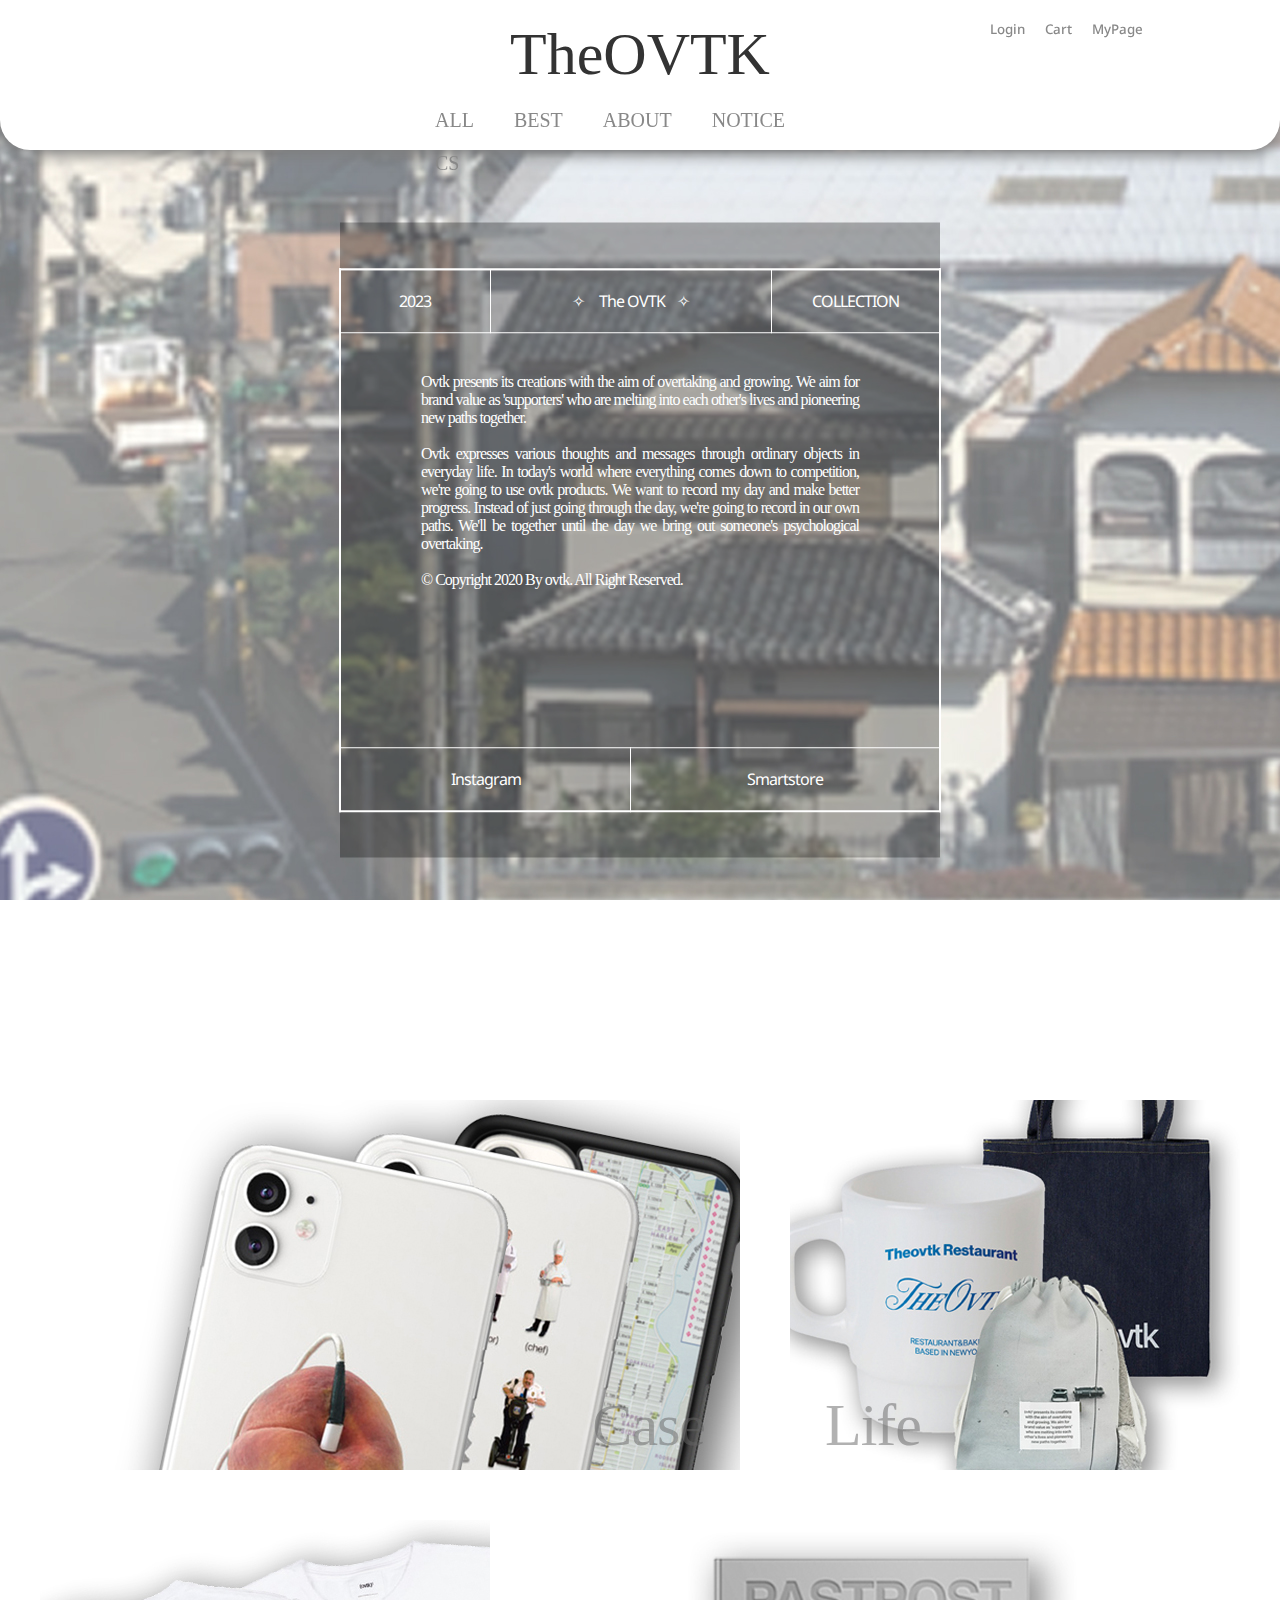
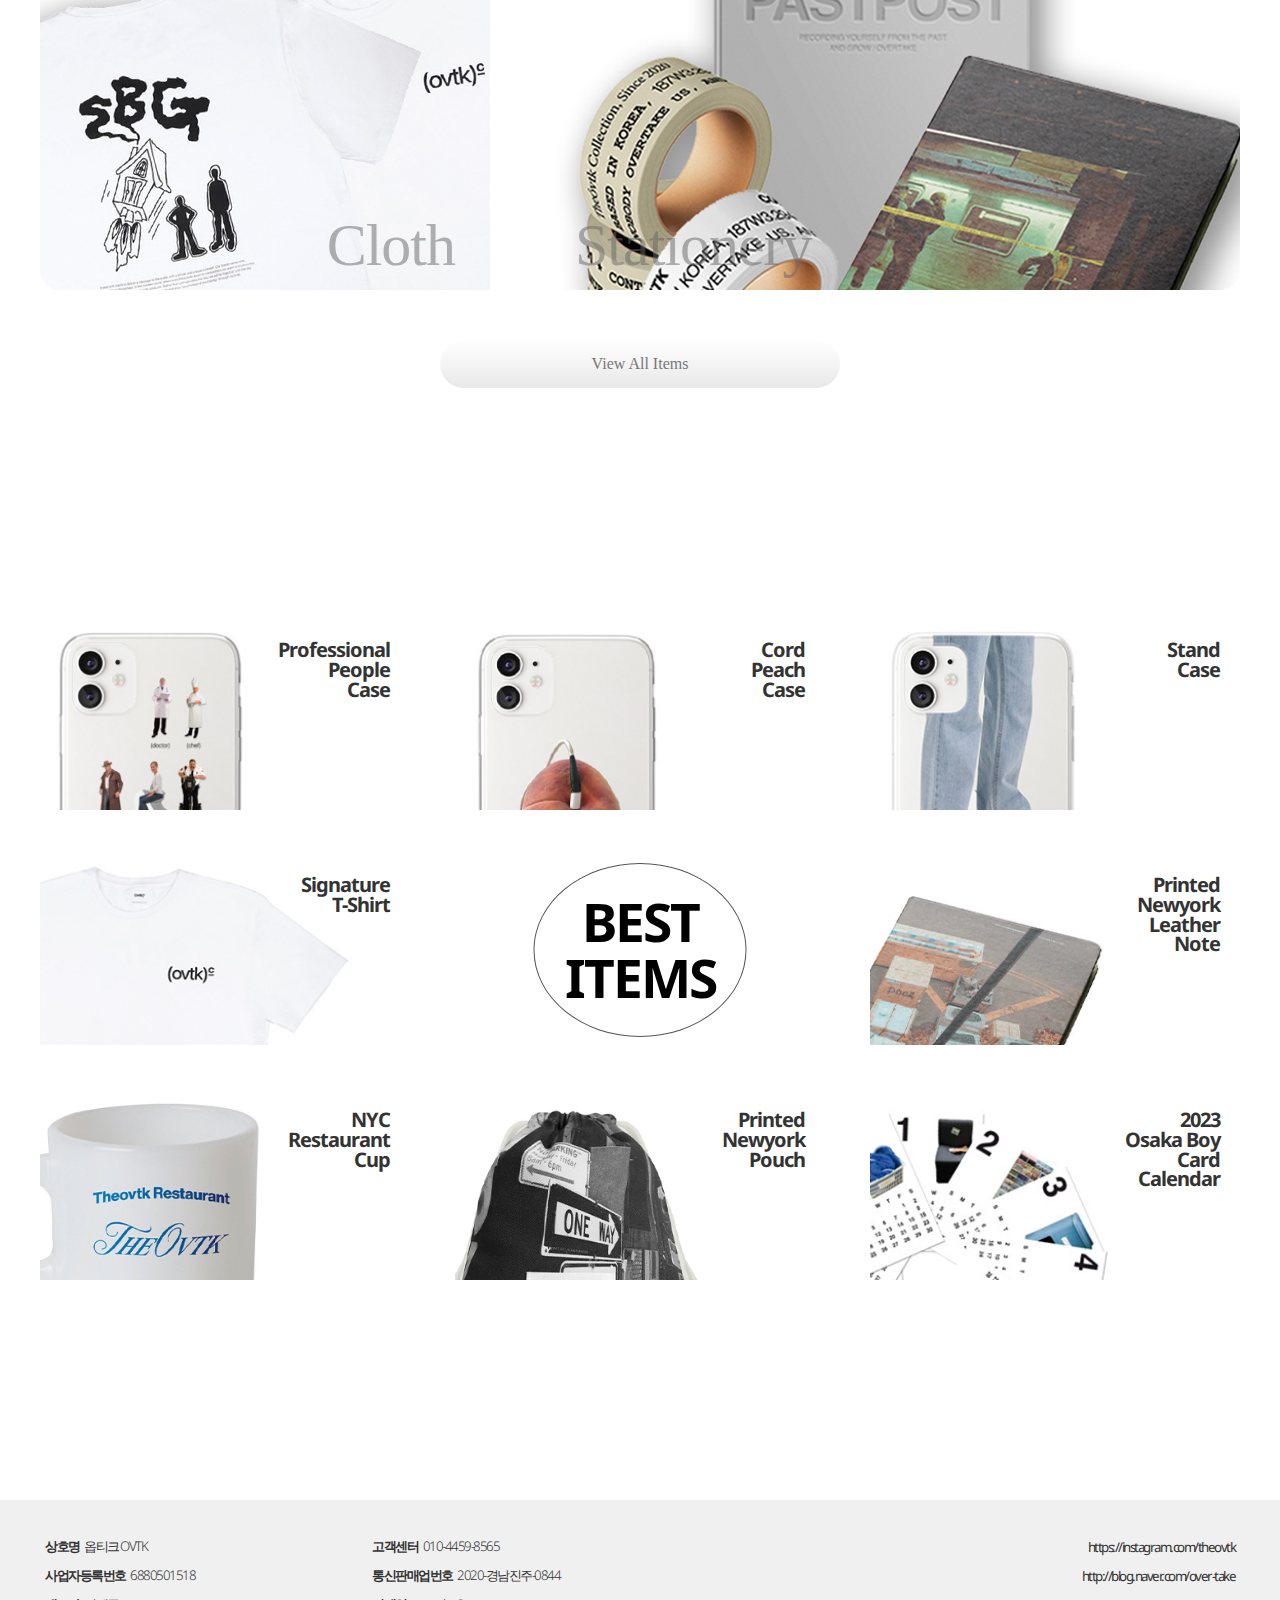
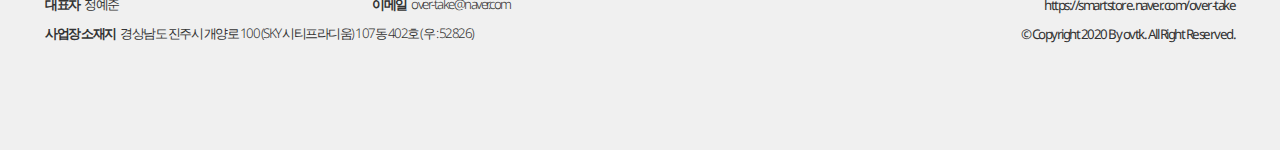
<file: index.html>
<!DOCTYPE html>
<html lang="en">

<head>
    <meta charset="UTF-8">
    <meta name="viewport" content="width=device-width, initial-scale=1.0">
    <title>theOVTK</title>

    <link rel="stylesheet" href="css/reset.css">
    <link rel="stylesheet" href="css/main.css">
    <link rel="stylesheet" href="css/font.css">
    <link rel="stylesheet" href="css/common.css">
</head>

<body>

    <header>
        <span id="logo"><a href="index.html">TheOVTK</a></span>
        <nav class="nav1">
            <ul>
                <li><a href="sub.html">ALL</a></li>
                <li><a href="index.html#bestitem">BEST</a></li>
                <li><a href="index.html">ABOUT</a></li>
                <li><a href="sub3.html">NOTICE</a></li>
                <li><a href="sub2.html">CS</a></li>
            </ul>

        </nav>

        <nav class="nav2">
            <ul>
                <li><a href="login.html">Login</a></li>
                <li><a href="login.html">Cart</a></li>
                <li><a href="login.html">MyPage</a></li>
            </ul>

        </nav>
    </header>

    <!-- dlimiter line -->

    <div id="slider"> <img src="img/jpg/1.jpg" alt="osaka">

        <table>
            <tr>
                <td class="t1 t2"> </td>
                <td class="t1 t2"> </td>
                <td class="t1 t2"> </td>
                <td class="t1 t2"> </td>
            </tr>
            <tr>
                <td class="t1">2023</td>
                <td class="t1" colspan="2">✧&nbsp;&nbsp;&nbsp;&nbsp;&nbsp;The OVTK&nbsp;&nbsp;&nbsp;&nbsp;✧
                </td>
                <td class="t1">COLLECTION</td>
            </tr>
            <tr>
                <td class="t3" colspan="4">
                    Ovtk presents its creations with the aim of overtaking and growing. We aim for brand value as
                    'supporters' who are melting into each other's lives and pioneering new paths together. <br><br>

                    Ovtk expresses various thoughts and messages through ordinary objects in everyday life. In today's
                    world where everything comes down to competition, we're going to use ovtk products. We want to
                    record my day and make better progress. Instead of just going through the day, we're going to record
                    in our own paths. We'll be together until the day we bring out someone's psychological overtaking.
                    <br><br>

                    © Copyright 2020 By ovtk. All Right Reserved.

                    <br><br><br><br><br><br><br>
                </td>
            </tr>
            <tr>
                <td class="t4" colspan="2"><a href="https://www.instagram.com/theovtk/">Instagram</a></td>
                <td class="t4" colspan="2"><a href="https://smartstore.naver.com/over-take/">Smartstore</a></td>
            </tr>
        </table>
        <div id="box"></div>

    </div>

    <!-- dlimiter line -->

    <div class="wrap">
        <div id="slider2">
            <div class="c1">
                <img src="img/CASE1-1.jpg" alt="case">
                <span class="font case">Case</span>
            </div>
            <div class="c2">
                <img src="img/LIFESTYLE1-1.jpg" alt="lifestyle">
                <span class="font life">Life</span>
            </div>
            <div class="c3">
                <img src="img/CLOTH1-1.jpg" alt="cloth">
                <span class="font cloth">Cloth</span>
            </div>
            <div class="c4">
                <img src="img/STATIONAL-1.jpg" alt="stational">
                <span class="font stationery">Stationery</span>
            </div>
        </div>

        <div class="viewall"><a href="#">View All Items</a></div>
    </div>

    <div id="bestitem">
    <div class="empty"></div>
    </div>

<!-- dlimiter line -->

    <div id="page3">

        <div class="best b1">
            <a href="sub2.html"><img src="img/best/peoplecase.jpg" alt="mapcase">
            <p class="name1">Professional<br>People<br>Case</p>
            <div class="price">
                <p>￦18,000</p>
            </div>
            <div class="pstroke"></div></a>
        </div>
        
        <div class="best b2">
            <a href="sub.html"><img src="img/best/peachcase.jpg" alt="peachcase">
            <p class="name1">Cord<br>Peach<br>Case</p>
            <div class="price">
                <p>￦18,000</p>
            </div>
            <div class="pstroke"></div></a>
        
        </div>

        <div class="best b3">
            <a href="sub3.html"><img src="img/best/standcase1.jpg" alt="standcase1">
            <p class="name1">Stand<br>Case</p>
            <div class="price">
                <p>￦18,000</p>
            </div>
            <div class="pstroke"></div></a>
        </div>

        <div class="best b4">
            <img src="img/best/signature-t.jpg" alt="signature-t">
            <p class="name1">Signature<br>T-Shirt</p>
            <div class="price">
                <p>￦29,000</p>
            </div>
            <div class="pstroke short"></div></div>

        
        <div class="best center">
            <p>BEST<br>ITEMS</p>
        </div>

        <div class="best b5">
            <img src="img/best/note.jpg" alt="note">
            <p class="name1">Printed<br>Newyork<br>Leather<br>Note</p>
            <div class="price">
                <p>￦21,000</p>
            </div>
            <div class="pstroke"></div></div>

        <div class="best b6">
            <img src="img/best/cup.jpg" alt="cup">
            <p class="name1">NYC<br>Restaurant<br>Cup</p>
            <div class="price">
                <p>￦13,500</p>
            </div>
            <div class="pstroke short"></div>
        </div>

        <div class="best b7">
            <img src="img/best/pouch.jpg" alt="pouch">
            <p class="name1">Printed<br>Newyork<br>Pouch</p>
            <div class="price">
                <p>￦18,000</p>
            </div>
            <div class="pstroke sshort"></div>
        </div>

        <div class="best b8">
            <img src="img/best/calendar.jpg" alt="calendar">
            <p class="name1">2023<br>Osaka Boy<br>Card<br>Calendar</p>
            <div class="price">
                <p>￦3,000</p>
            </div>
            <div class="pstroke"></div>
        </div>

    </div>

    <!-- dlimiter line -->


    <footer>
        <table class="table2">
            <tr>
                <td class="td1"><span>상호명</span>&nbsp;&nbsp;&nbsp;옵티크 OVTK</td>
                <td class="td2"><span>고객센터</span>&nbsp;&nbsp;&nbsp;010-4459-8565</td>
                <td class="td3"><a href="https://instagram.com/theovtk">
                    https://instagram.com/theovtk</a></td>
            </tr>
            <tr>
                <td class="td1"><span>사업자등록번호</span>&nbsp;&nbsp;&nbsp;6880501518</td>
                <td class="td2"><span>통신판매업번호</span>&nbsp;&nbsp;&nbsp;2020-경남진주-0844</td>
                <td class="td3"><a href="http://blog.naver.com/over-take">
                    http://blog.naver.com/over-take</a></td>
            </tr>
            <tr>
                <td class="td1"><span>대표자</span>&nbsp;&nbsp;&nbsp;정예준</td>
                <td class="td2"><span>이메일</span>&nbsp;&nbsp;&nbsp;over-take@naver.com</td>
                <td class="td3"><a href="https://smartstore.naver.com/over-take">
                    https://smartstore.naver.com/over-take</a></td>
            </tr>
            <tr>
                <td class="td2" colspan="2"><span>사업장 소재지</span>&nbsp;&nbsp;&nbsp;경상남도 진주시 개양로 100 (SKY 시티프라디움) 107동 402호 (우 : 52826)</td>
                <td class="td3">© Copyright 2020 By ovtk. All Right Reserved.</td>
            </tr>
        </table>
    </footer>

</body>

</html>
</file>
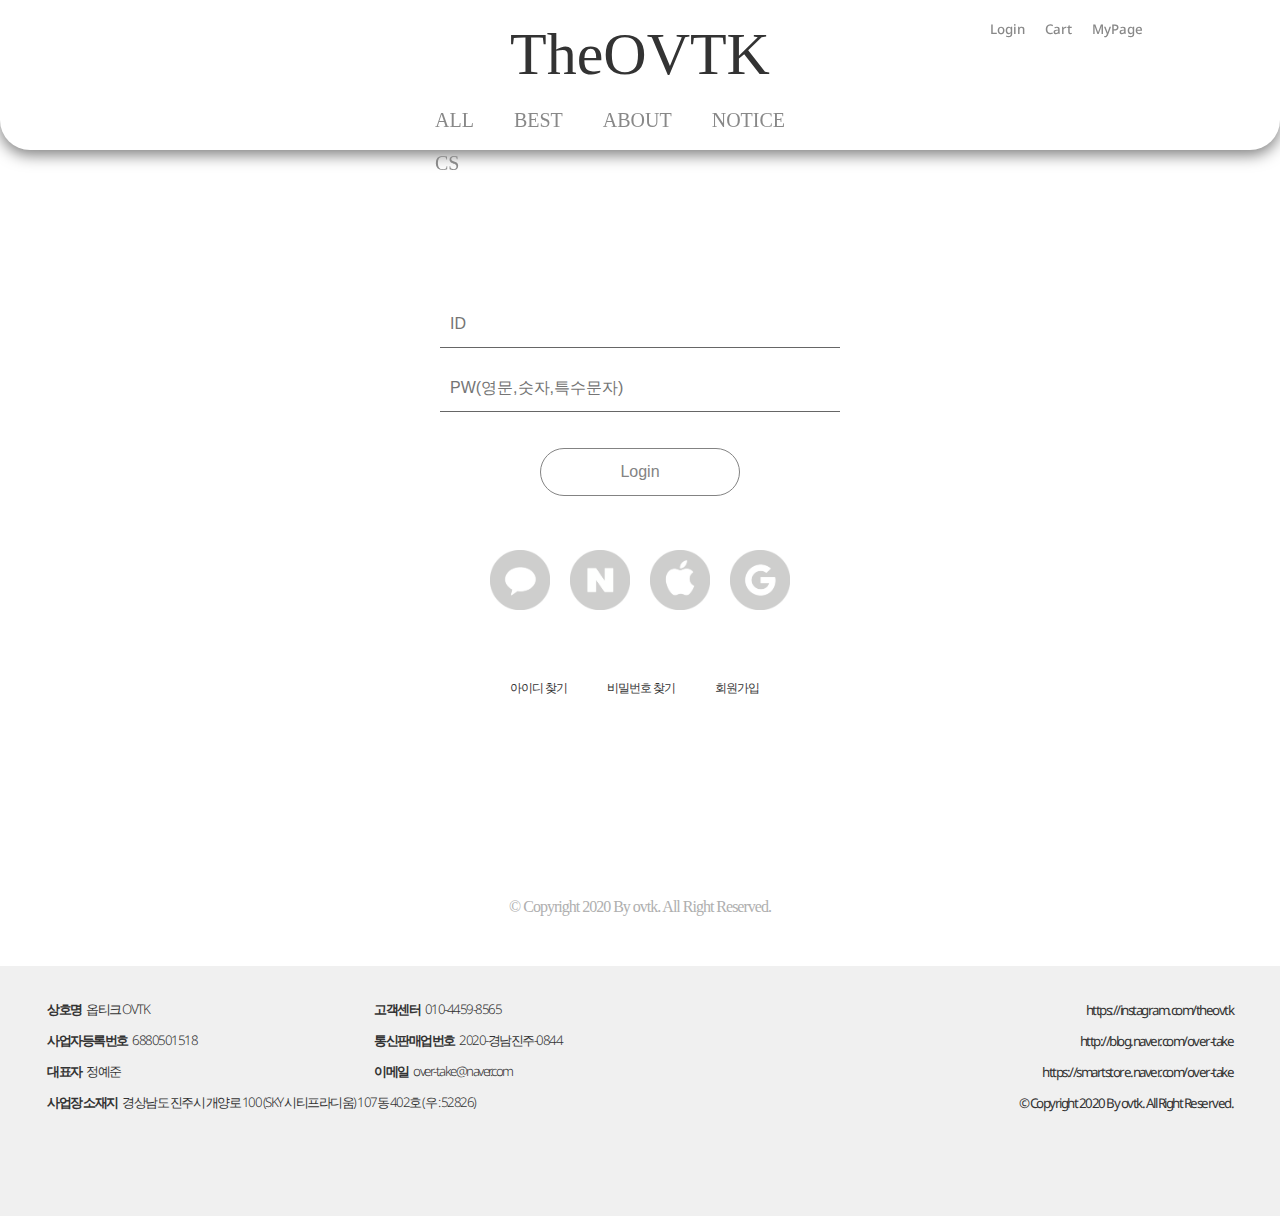
<file: login.html>
<!DOCTYPE html>
<html lang="en">
<head>
    <meta charset="UTF-8">
    <meta name="viewport" content="width=device-width, initial-scale=1.0">
    <title>theOVTK</title>
    
    <link rel="stylesheet" href="css/common.css">
    <link rel="stylesheet" href="css/reset.css">
    <link rel="stylesheet" href="css/font.css">
    <link rel="stylesheet" href="css/login.css">

</head>
<body>
    
    <header>
        <span id="logo"><a href="index.html">TheOVTK</a></span>
        <nav class="nav1">
            <ul>
                <li><a href="sub.html">ALL</a></li>
                <li><a href="index.html#bestitem">BEST</a></li>
                <li><a href="index.html">ABOUT</a></li>
                <li><a href="index.html">NOTICE</a></li>
                <li><a href="sub.html">CS</a></li>
            </ul>

        </nav>

        <nav class="nav2">
            <ul>
                <li><a href="login.html">Login</a></li>
                <li><a href="login.html">Cart</a></li>
                <li><a href="login.html">MyPage</a></li>
            </ul>

        </nav>
    </header>

<div id="slider5">

    <div class="login-wrapper">
        <form method="post" id="login-form">
            <input type="text" name="userName" placeholder="ID">
            <input type="password" name="userPassword" placeholder="PW(영문,숫자,특수문자)">
            <label for="remember-check">
            </label>
            <input type="button" value="Login">
        </form>
    </div>

    <div class="social">
        <a href="#"><img src="img/참고/kakao.png" alt="kakaotalk"></a>
        <a href="#"><img src="img/참고/naver.png" alt="naver"></a>
        <a href="#"><img src="img/참고/Apple.png" alt="apple"></a>
        <a href="#"><img src="img/참고/google.png" alt="kakaotalk"></a>
    </div>

    <div class="register">
    <ul>
        <li><a href="#">아이디 찾기</a></li>
        <li><a href="#">비밀번호 찾기</a></li>
        <li><a href="#">회원가입</a></li>
    </div>
    </ul>
<br>
    <p>© Copyright 2020 By ovtk. All Right Reserved.</p>
</div>


    <footer>
        <table class="table2">
            <tr>
                <td class="td1"><span>상호명</span>&nbsp;&nbsp;&nbsp;옵티크 OVTK</td>
                <td class="td2"><span>고객센터</span>&nbsp;&nbsp;&nbsp;010-4459-8565</td>
                <td class="td3"><a href="https://instagram.com/theovtk">
                    https://instagram.com/theovtk</a></td>
            </tr>
            <tr>
                <td class="td1"><span>사업자등록번호</span>&nbsp;&nbsp;&nbsp;6880501518</td>
                <td class="td2"><span>통신판매업번호</span>&nbsp;&nbsp;&nbsp;2020-경남진주-0844</td>
                <td class="td3"><a href="http://blog.naver.com/over-take">
                    http://blog.naver.com/over-take</a></td>
            </tr>
            <tr>
                <td class="td1"><span>대표자</span>&nbsp;&nbsp;&nbsp;정예준</td>
                <td class="td2"><span>이메일</span>&nbsp;&nbsp;&nbsp;over-take@naver.com</td>
                <td class="td3"><a href="https://smartstore.naver.com/over-take">
                    https://smartstore.naver.com/over-take</a></td>
            </tr>
            <tr>
                <td class="td2" colspan="2"><span>사업장 소재지</span>&nbsp;&nbsp;&nbsp;경상남도 진주시 개양로 100 (SKY 시티프라디움) 107동 402호 (우 : 52826)</td>
                <td class="td3">© Copyright 2020 By ovtk. All Right Reserved.</td>
            </tr>
        </table>
    </footer>
</body>
</html>
</file>
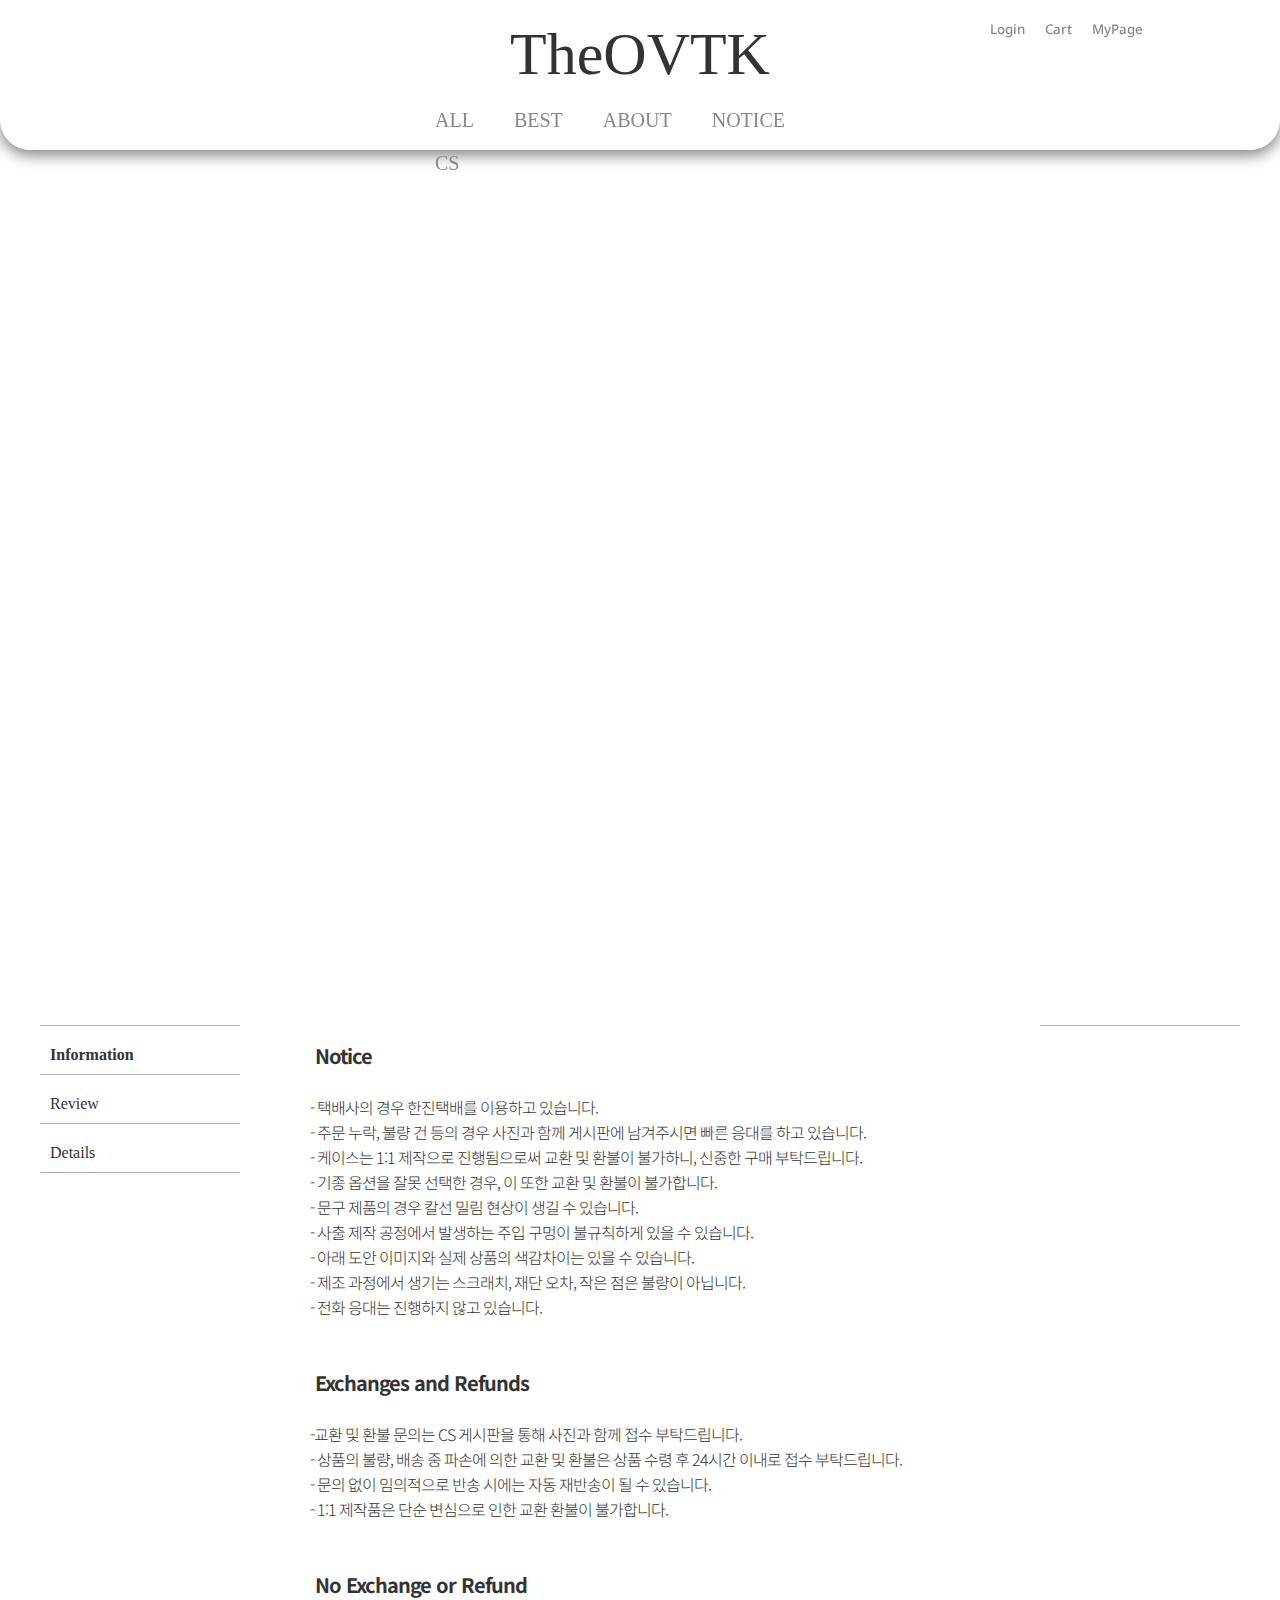
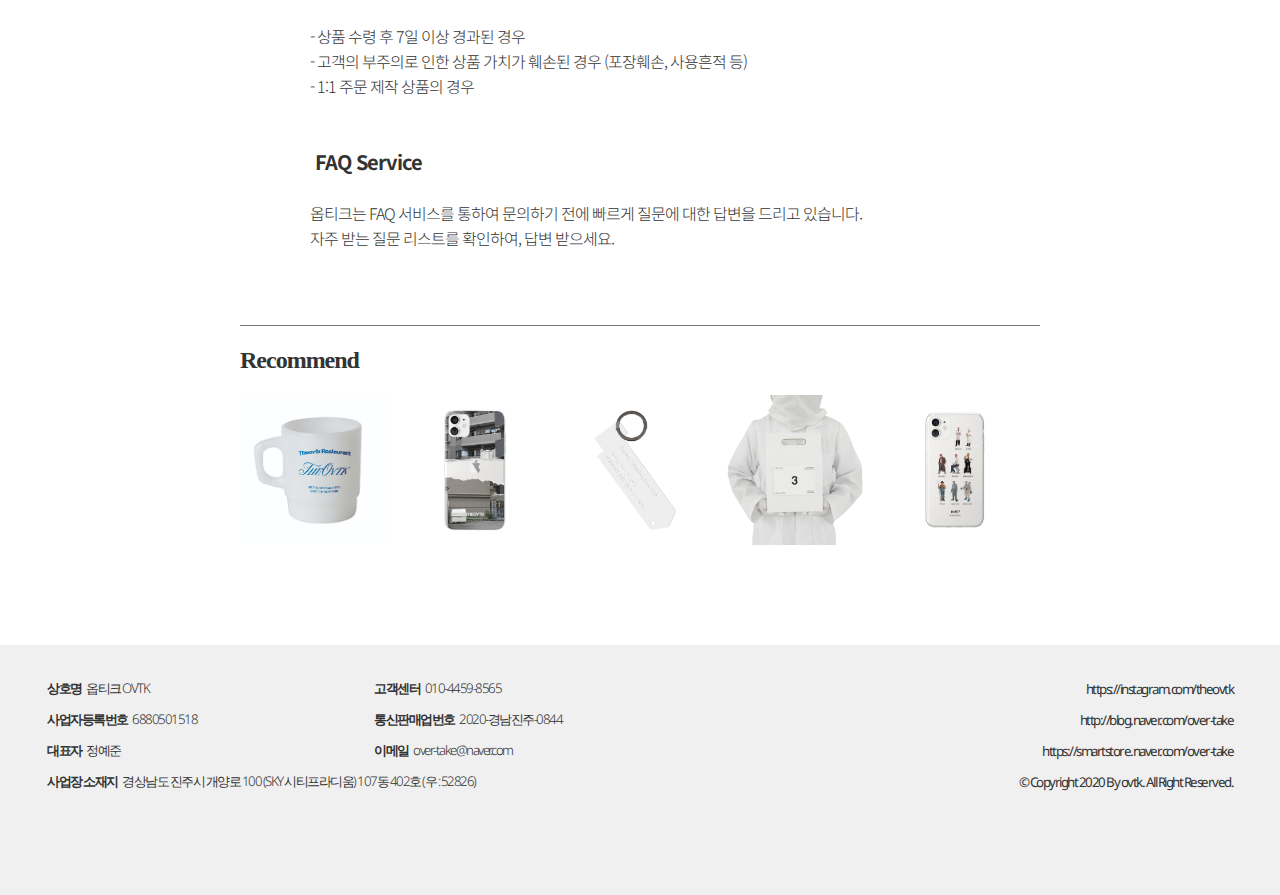
<file: sub.html>
<!DOCTYPE html>
<html lang="ko">
<head>
    <meta charset="UTF-8">
    <meta name="viewport" content="width=device-width, initial-scale=1.0">
    <title>theOVTK</title>
    
    <link rel="stylesheet" href="css/common.css">
    <link rel="stylesheet" href="css/reset.css">
    <link rel="stylesheet" href="css/font.css">
    <link rel="stylesheet" href="css/sub.css">

    <script src="https://ajax.aspnetcdn.com/ajax/jQuery/jquery-3.6.0.min.js"></script>

    <script>
        $(function() {
            $('.product1').css('transform','translateX(0px)').css('opacity','1');
            $('.category').css('transform','translateX(0px)').css('opacity','1');
            $('.name5').css('transform','translateX(0px)').css('opacity','1');
            $('.imgboxx1').css('transform','translateX(0px)').css('opacity','1');
            $('.imgboxx2').css('transform','translateX(0px)').css('opacity','1');
            $('.atc').css('transform','translateX(0px)').css('opacity','1');
            $('.jjim').css('transform','translateX(0px)').css('opacity','1');


            $('.atc').click(function() {
                $('.buy').fadeToggle();
            });

            $('.jjim').click(function() {
                $(this).toggleClass('jjim2');
            });

            $('.imgboxx1').click(function() {
            $('.product1 img').attr('src','img/jpg/case/peachcase1.jpg');
           
            });

            $('.imgboxx2').click(function() {
            $('.product1 img').attr('src','img/jpg/case/peachcase2.jpg');
            });

            $('.list li:nth-of-type(1)').click(function(){
                $('.details').fadeIn();
                $('.review').fadeOut();
                $('.information').fadeOut();
                $('.list li').css('font-weight','400');
                $(this).css('font-weight','700');
            });

            $('.list li:nth-of-type(2)').click(function(){
                $('.details').fadeOut('');
                $('.review').fadeIn();
                $('.information').fadeOut();
                $('.list li').css('font-weight','400');
                $(this).css('font-weight','700');
            });

            $('.list li:nth-of-type(3)').click(function(){
                $('.details').fadeOut('');
                $('.review').fadeOut('');
                $('.information').fadeIn();
                $('.list li').css('font-weight','400');
                $(this).css('font-weight','700');
            });

            });

    </script>

</head>
<body onload="init();">
    <header>
        <span id="logo"><a href="index.html">TheOVTK</a></span>
        <nav class="nav1">
            <ul>
                <li><a href="sub.html">ALL</a></li>
                <li><a href="index.html#bestitem">BEST</a></li>
                <li><a href="index.html">ABOUT</a></li>
                <li><a href="sub3.html">NOTICE</a></li>
                <li><a href="sub2.html">CS</a></li>
            </ul>

        </nav>

        <nav class="nav2">
            <ul>
                <li><a href="login.html">Login</a></li>
                <li><a href="login.html">Cart</a></li>
                <li><a href="login.html">MyPage</a></li>
            </ul>

        </nav>
    </header>
    <!-- dlimiter line -->

<div id="slider3">
    <div class="subpage">
        <div class="wrap5">
            <div class="category"><p>CASE</p></div>
            <div class="empty2"></div>
            <div class="imgboxx1"><img src="img/jpg/case/peachcase1.jpg" alt="peachcase1"></div>
            <div class="imgboxx2"><img src="img/jpg/case/peachcase2.jpg" alt="peachcase2"></div>
            <div class="product1"><img src="img/jpg/case/peachcase1.jpg" alt="peachcase1"></div>           
            <div class="name5"><p>●<span class="b">●</span> <br> <br>
                Cord Peach <br> <span class="a">￦ 18,000</span></p></div>
            <div class="buy">
                <span class="buy1">Total</span> <br>
                
                <br>
                <img src="img/jpg/case/peachcase1.jpg" alt="peachcase"> <span class="buy2">Cord Peach</span><br>
                <select>
                    <option value="iphone">7/8/SE2</option>
                    <option value="iphone">7+/8+</option>
                    <option value="iphone">X</option>
                    <option value="iphone">XR</option>
                    <option value="iphone">XS</option>
                    <option value="iphone">XS MAX</option>
                    <option value="iphone">11</option>
                    <option value="iphone">11 PRO</option>
                    <option value="iphone">11 PRO MAX</option>
                    <option value="iphone">12 MINI</option>
                    <option value="iphone">12/12 PRO</option>
                    <option value="iphone">12 PRO MAX</option>
                    <option value="iphone">13 MINI</option>
                    <option value="iphone">13</option>
                    <option value="iphone">13 PRO</option>
                    <option value="iphone">13 PRO MAX</option>
                    <option value="iphone">14</option>
                    <option value="iphone">14 PRO</option>
                    <option value="iphone">14 PLUS</option>
                    <option value="iphone">14 PRO MAX</option>
                </select>
                


                <script>
                    <!--
                    var sell_price;
                    var amount;
                    
                    function init () {
                        sell_price = document.form.sell_price.value;
                        amount = document.form.amount.value;
                        document.form.sum.value = sell_price;
                        change();
                    }
                    
                    function add () {
                        hm = document.form.amount;
                        hm.value ++ ;
                    
                        var sum_ = parseInt(hm.value) * sell_price;
                    document.getElementById("my_sum").innerHTML=sum_;
                    }
                    
                    function del () {
                        hm = document.form.amount;
                            if (hm.value > 1) {
                                hm.value -- ;
                                var sum_ = parseInt(hm.value) * sell_price;
                    document.getElementById("my_sum").innerHTML=sum_;
                            }
                    }
                    
                    function change () {
                        hm = document.form.amount;
                    
                            if (hm.value < 0) {
                                hm.value = 0;
                            }
                        var sum_ = parseInt(hm.value) * sell_price;
                    document.getElementById("my_sum").innerHTML=sum_;
                    } 
                    //-->
                </script>


                    
                    <form name="form" method="get">
                        <div class="right">
                    <input type="button" value=" - " onclick="del();">
                    <input type=hidden name="sell_price" value="18000">
                    <input type="text" name="amount" value="1" size="3" onchange="change();"> 
                    <input type="button" value=" + " onclick="add();">
                    <input type="hidden" name="sum"></div>
                    <br>
                    ___________________________
                    <button class="damgi">담기</button>
                    <div id="my_sum"></div>
                    </form>
                

            </div>
            <div class="jjim">♥</div>
            <!-- <div class="jjim2">♥</div> -->
            <div class="atc">ADD TO CART</div>
        </div>


        <div class="wrap6">
            <div class="stroke2"></div>
            <ul class="list">
                <li style="font-weight:700">Information</li>
                <li>Review</li>
                <li>Details</li>
            </ul>
            <div class="details">
                <p>
                <span>Notice</span> <br><br>
                - 택배사의 경우 한진택배를 이용하고 있습니다. <br>
                - 주문 누락, 불량 건 등의 경우 사진과 함께 게시판에 남겨주시면 빠른 응대를 하고 있습니다. <br>
                - 케이스는 1:1 제작으로 진행됨으로써 교환 및 환불이 불가하니, 신중한 구매 부탁드립니다. <br>
                - 기종 옵션을 잘못 선택한 경우, 이 또한 교환 및 환불이 불가합니다. <br>
                - 문구 제품의 경우 칼선 밀림 현상이 생길 수 있습니다.  <br>
                - 사출 제작 공정에서 발생하는 주입 구멍이 불규칙하게 있을 수 있습니다. <br>
                - 아래 도안 이미지와 실제 상품의 색감차이는 있을 수 있습니다.  <br>
                - 제조 과정에서 생기는 스크래치, 재단 오차, 작은 점은 불량이 아닙니다. <br>
                - 전화 응대는 진행하지 않고 있습니다.
                <br><br><br>
                <span>Exchanges and Refunds</span> <br><br>
                -교환 및 환불 문의는 CS 게시판을 통해 사진과 함께 접수 부탁드립니다.  <br>
                - 상품의 불량, 배송 중 파손에 의한 교환 및 환불은 상품 수령 후 24시간 이내로 접수 부탁드립니다.  <br>
                - 문의 없이 임의적으로 반송 시에는 자동 재반송이 될 수 있습니다. <br>
                - 1:1 제작품은 단순 변심으로 인한 교환 환불이 불가합니다.
                <br><br><br>
                <span>No Exchange or Refund</span> <br><br>
                - 상품 수령 후 7일 이상 경과된 경우 <br>
                - 고객의 부주의로 인한 상품 가치가 훼손된 경우 (포장훼손, 사용흔적 등) <br>
                - 1:1 주문 제작 상품의 경우
                <br><br><br>
                <span>FAQ Service</span> <br><br>
                옵티크는 FAQ 서비스를 통하여 문의하기 전에 빠르게 질문에 대한 답변을 드리고 있습니다. <br>
                자주 받는 질문 리스트를 확인하여, 답변 받으세요.
            </p>
            </div>

            <div class="review">
                <div class="score">
                    <div class="score2">평점 4.8<br>★★★★★</div>
                    <div>
                        <table>
                            <tr><td>5점</td>
                                <td>
                                    <div class="graph">
                                        <div class="graph1">
                                        </div></div>
                                </td>
                            </tr>
                            <tr><td>4점</td>
                                <td>
                                    <div class="graph">
                                        <div class="graph2">
                                        </div></div>
                                </td>
                            </tr>
                            <tr><td>3점</td>
                                <td>
                                    <div class="graph">
                                        <div class="graph3">
                                        </div></div>
                                </td>
                            </tr>
                            <tr><td>2점</td>
                                <td>
                                    <div class="graph">
                                        <div class="graph4">
                                        </div></div>
                                </td>
                            </tr>
                        </table>
                    </div>
                    <div>PHOTO<br>ALBUM</div>
                </div>
                
                <div class="groupp">
                <div class="comment">
                    <p>★★★★★<br>
                        kee1**** <br>
                        2022-12-13 23:01 <br>
                        예뻐서 주변사람들이 정보도 엄청 물어봐용</p>
                    <div class="img"><img src="img/jpg/review/1.jpg" alt="1"></div></div>
                <div class="comment">
                    <p>★★★★★<br>
                        rla0**** <br>
                        2022-06-12 00:43 <br>
                        배송은 느렸지만 너무 예뻐요ㅠㅠ 여름이랑 잘 어울려서 사진찍을맛 나요!</p><div class="img"><img src="img/jpg/review/2.jpeg" alt="1"></div></div>
                <div class="comment">
                    <p>★★★★★<br>
                        hn01**** <br>
                        2022-05-06 11:29 <br>
                        진짜 여기저기 자랑하고 다니는 나의 뽀짝 케이스,,,다들 사세요&hellip;아니 사지마세요&hellip;</p><div class="img"><img src="img/jpg/review/3.jpeg" alt="1"></div></div>
                <div class="comment">
                    <p>★★★★☆<br>
                        dmst**** <br>
                        2022-12-13 23:01 <br>
                        예쁘고 탄탄하고 다 좋은데 배송이 느린건 공지 확인 후 주문한거라 어느정도 이해 했는데 정확한 기간도 안나와있고 하염없이 기다리는거라 좀 힘들었습니다ㅜ</p><div class="img"><img src="img/jpg/review/4.jpeg" alt="1"></div></div>
                <div class="comment">
                    <p>★★★★★<br>
                        kkom**** <br>
                        2022-03-22 12:27 <br>
                        배송 대박느렸지만 예쁨</p><div class="img"><img src="img/jpg/review/5.jpeg" alt="1"></div></div>
                <div class="comment">
                    <p>★★★★★<br>
                        tsb0**** <br>
                        2022-03-15 16:57 <br>
                        조금 오래 기다리긴 했지만 케이스가 너무 이뻐서 잊었어요</p><div class="img"><img src="img/jpg/review/6.jpg" alt="1"></div></div>
                <p>SHOW MORE</p>
                </div>
            </div>

            <div class="information">
                <p><span>Case product</span><br><br>
                    - 배송 방법 : 택배 <br>
                    - 배송비 : ￦2,600 (￦40,000 이상 무료) <br>
                    - 도서산간 : 배송비 ￦3,000 추가 부과 <br><br>
                    - 색상 : 투명 <br>
                    - 소재 : 폴리카보네이트(PC) + 열가소성 폴리 우레탄(TPU) <br>
                    - 크기 : 기종에 따라 상이<br>
                    - 기종 : 규격 외 기종 문의 <br><br>
                    - 본 상품은 주문 제작 상품으로 최대 7일의 제작 기간이 소요됩니다. <br>
                    - 제작 이후 단순 변심으로 인한 교환 및 환불이 불가합니다. <br>
                    - 사출 제작 공정에서 발생하는 주입 구멍이 불규칙하게 있을 수 있습니다. <br>
                    - UV 인쇄 특성 상 미세한 인쇄선이 보일 수 있습니다. <br>
                    - 케이스 내부의 필름을 제거 후 사용해주세요. <br>
                    - 처음 받아보실 때 눈에 보이는 스크래치는 필름 제거 시에 사라집니다.<br></p>
                    <br>
                    <br>

                    <img src="img/jpg/case/peachcase1.jpg" alt="peachcase1">
                    <img src="img/jpg/case/peachcase2.jpg" alt="peachcase2">
            </div>
        </div>
        
        <div class="wrap7">
            <div class="stroke3"></div>
            <span>Recommend</span>
            <div>
                <div><img src="img/rec/cup1.jpg" alt="cup1"></div>
                <div><img src="img/rec/fukcase1.png" alt="fukcase1"></div>
                <div><img src="img/rec/keyring1.jpg" alt="keyring1"></div>
                <div><img src="img/rec/lifestylekit2.jpg" alt="lifestylekit2"></div>
                <div><img src="img/rec/peoplecase1.jpg" alt="peoplecase1"></div>
            </div>
        </div>

    </div>
</div>
    <!-- dlimiter line -->


    <footer>
        <table class="table2">
            <tr>
                <td class="td1"><span>상호명</span>&nbsp;&nbsp;&nbsp;옵티크 OVTK</td>
                <td class="td2"><span>고객센터</span>&nbsp;&nbsp;&nbsp;010-4459-8565</td>
                <td class="td3"><a href="https://instagram.com/theovtk">
                    https://instagram.com/theovtk</a></td>
            </tr>
            <tr>
                <td class="td1"><span>사업자등록번호</span>&nbsp;&nbsp;&nbsp;6880501518</td>
                <td class="td2"><span>통신판매업번호</span>&nbsp;&nbsp;&nbsp;2020-경남진주-0844</td>
                <td class="td3"><a href="http://blog.naver.com/over-take">
                    http://blog.naver.com/over-take</a></td>
            </tr>
            <tr>
                <td class="td1"><span>대표자</span>&nbsp;&nbsp;&nbsp;정예준</td>
                <td class="td2"><span>이메일</span>&nbsp;&nbsp;&nbsp;over-take@naver.com</td>
                <td class="td3"><a href="https://smartstore.naver.com/over-take">
                    https://smartstore.naver.com/over-take</a></td>
            </tr>
            <tr>
                <td class="td2" colspan="2"><span>사업장 소재지</span>&nbsp;&nbsp;&nbsp;경상남도 진주시 개양로 100 (SKY 시티프라디움) 107동 402호 (우 : 52826)</td>
                <td class="td3">© Copyright 2020 By ovtk. All Right Reserved.</td>
            </tr>
        </table>
    </footer>
</body>
</html>
</file>
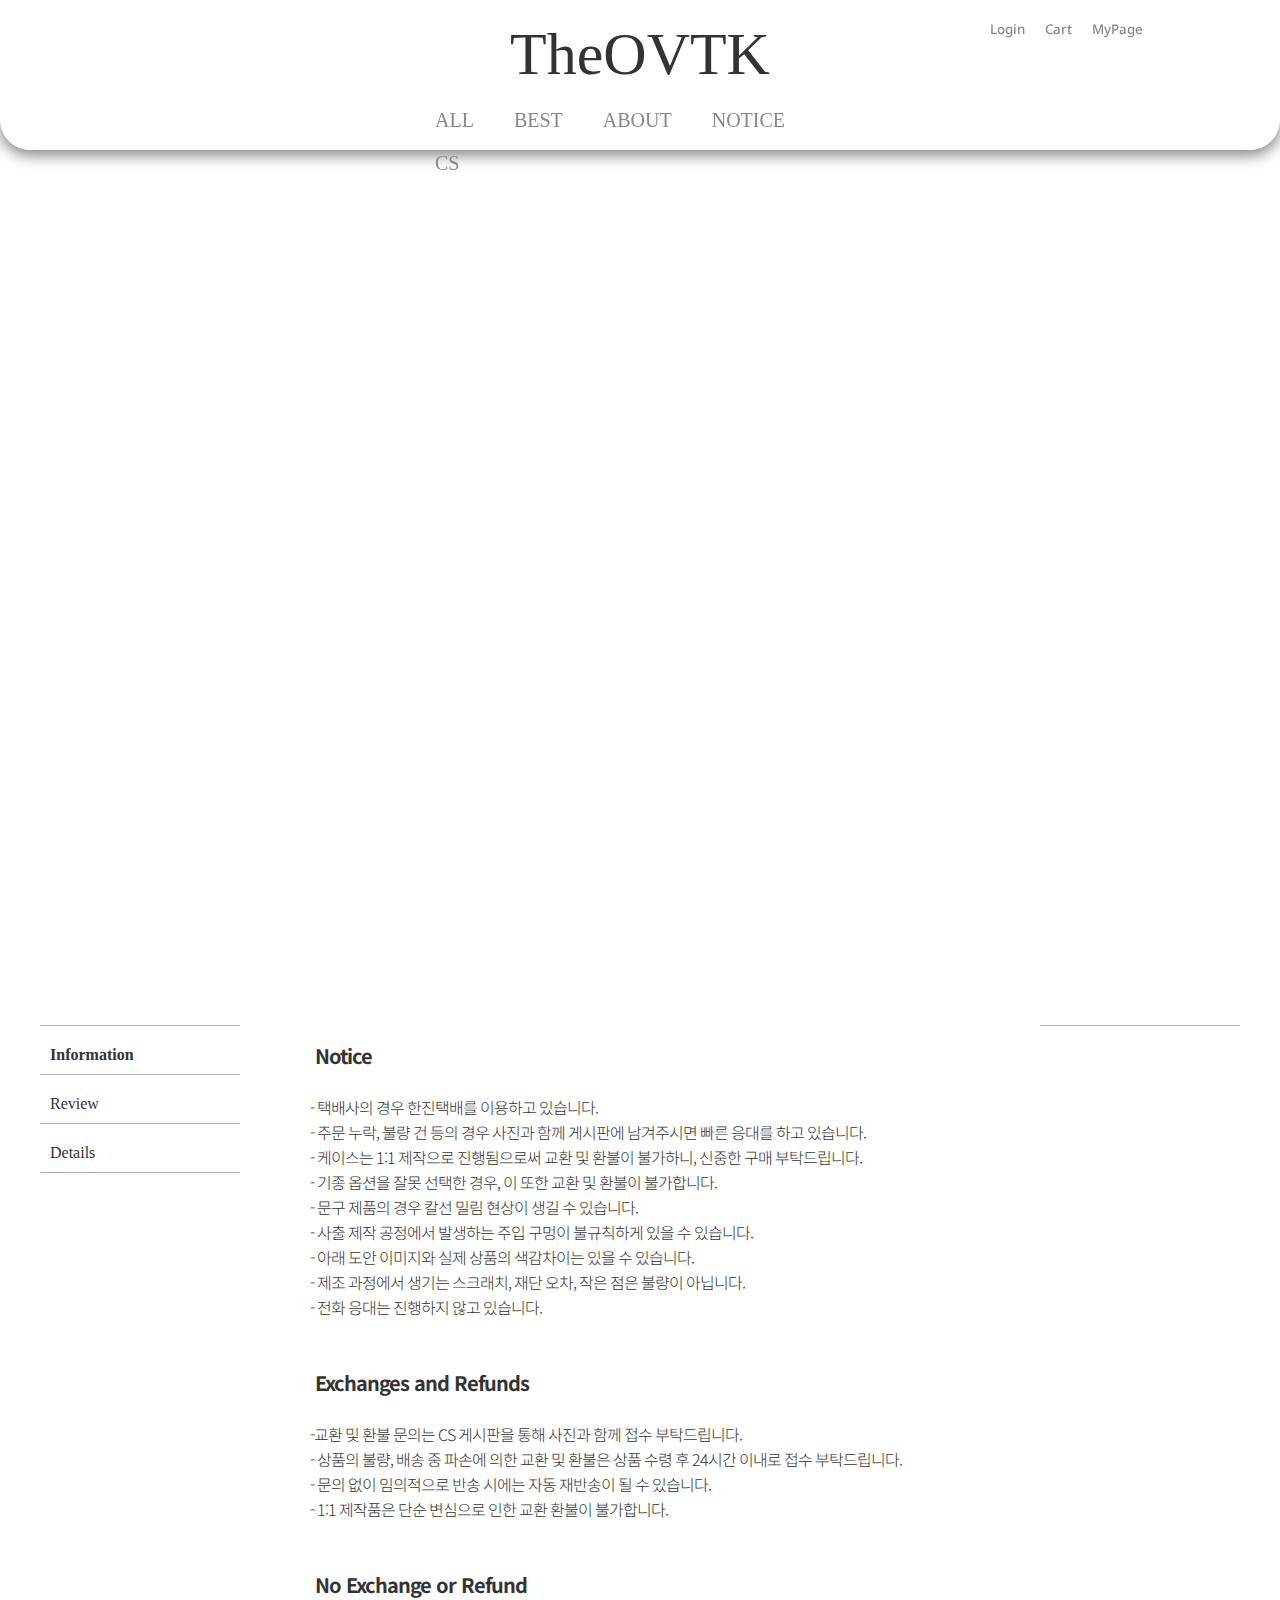
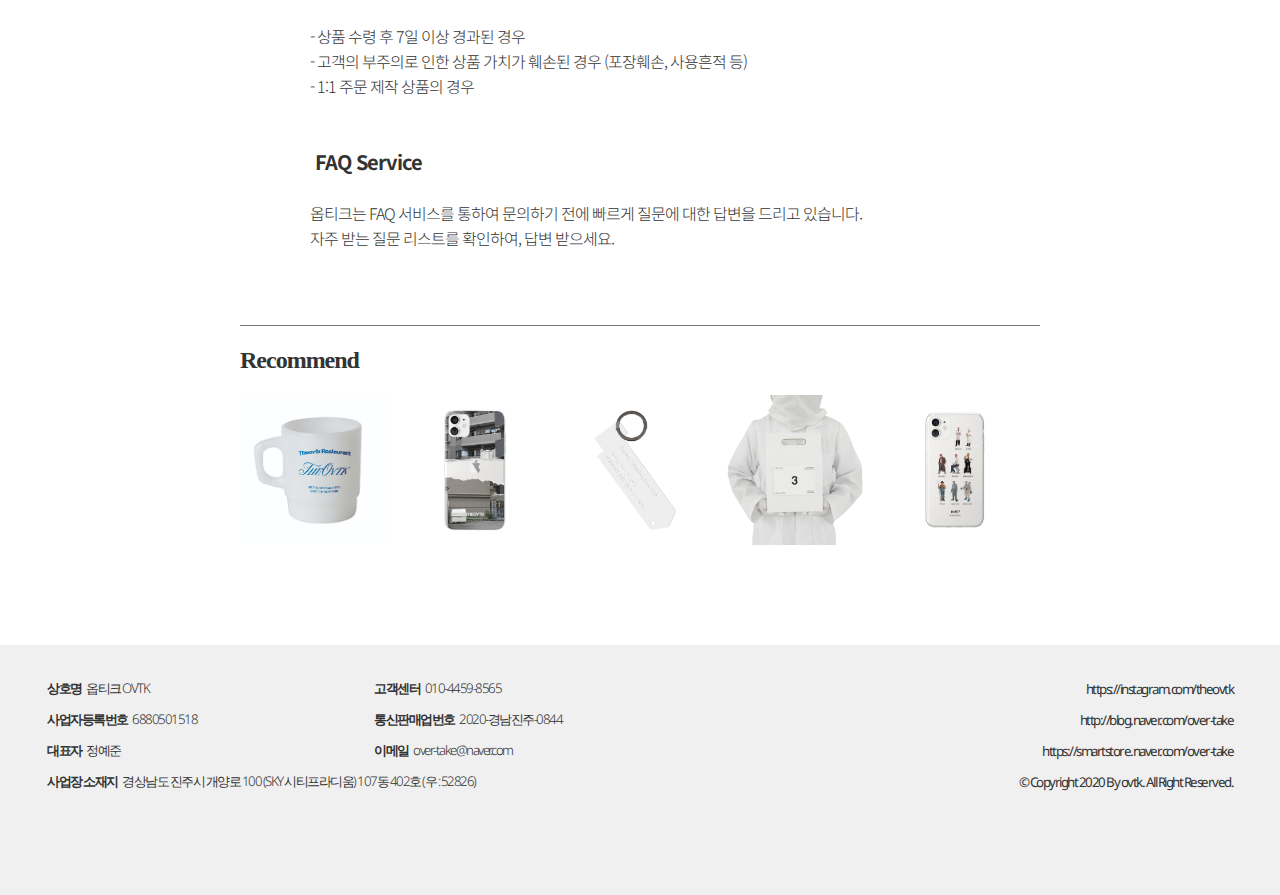
<file: sub3.html>
<!DOCTYPE html>
<html lang="ko">
<head>
    <meta charset="UTF-8">
    <meta name="viewport" content="width=device-width, initial-scale=1.0">
    <title>theOVTK</title>
    
    <link rel="stylesheet" href="css/common.css">
    <link rel="stylesheet" href="css/reset.css">
    <link rel="stylesheet" href="css/font.css">
    <link rel="stylesheet" href="css/sub.css">

    <script src="https://ajax.aspnetcdn.com/ajax/jQuery/jquery-3.6.0.min.js"></script>

    <script>
        $(function() {
            $('.product1').css('transform','translateX(0px)').css('opacity','1');
            $('.category').css('transform','translateX(0px)').css('opacity','1');
            $('.name5').css('transform','translateX(0px)').css('opacity','1');
            $('.imgboxx1').css('transform','translateX(0px)').css('opacity','1');
            $('.imgboxx2').css('transform','translateX(0px)').css('opacity','1');
            $('.atc').css('transform','translateX(0px)').css('opacity','1');
            $('.jjim').css('transform','translateX(0px)').css('opacity','1');


            $('.atc').click(function() {
                $('.buy').fadeToggle();
            });

            $('.jjim').click(function() {
                $(this).toggleClass('jjim2');
            });

            $('.imgboxx1').click(function() {
            $('.product1 img').attr('src','img/jpg/case/standcase1.jpg');
           
            });

            $('.imgboxx2').click(function() {
            $('.product1 img').attr('src','img/jpg/case/standcase2.jpg');
            });

            $('.list li:nth-of-type(1)').click(function(){
                $('.details').fadeIn();
                $('.review').fadeOut();
                $('.information').fadeOut();
                $('.list li').css('font-weight','400');
                $(this).css('font-weight','700');
            });

            $('.list li:nth-of-type(2)').click(function(){
                $('.details').fadeOut('');
                $('.review').fadeIn();
                $('.information').fadeOut();
                $('.list li').css('font-weight','400');
                $(this).css('font-weight','700');
            });

            $('.list li:nth-of-type(3)').click(function(){
                $('.details').fadeOut('');
                $('.review').fadeOut('');
                $('.information').fadeIn();
                $('.list li').css('font-weight','400');
                $(this).css('font-weight','700');
            });

            });

    </script>

</head>
<body onload="init();">
    <header>
        <span id="logo"><a href="index.html">TheOVTK</a></span>
        <nav class="nav1">
            <ul>
                <li><a href="sub.html">ALL</a></li>
                <li><a href="index.html#bestitem">BEST</a></li>
                <li><a href="index.html">ABOUT</a></li>
                <li><a href="sub3.html">NOTICE</a></li>
                <li><a href="sub2.html">CS</a></li>
            </ul>

        </nav>

        <nav class="nav2">
            <ul>
                <li><a href="login.html">Login</a></li>
                <li><a href="login.html">Cart</a></li>
                <li><a href="login.html">MyPage</a></li>
            </ul>

        </nav>
    </header>
    <!-- dlimiter line -->

<div id="slider3">
    <div class="subpage">
        <div class="wrap5">
            <div class="category"><p>CASE</p></div>
            <div class="empty2"></div>
            <div class="imgboxx1"><img src="img/jpg/case/standcase1.jpg" alt=""></div>
            <div class="imgboxx2"><img src="img/jpg/case/standcase2.jpg" alt=""></div>
            <div class="product1"><img src="img/jpg/case/standcase1.jpg" alt=""></div>           
            <div class="name5"><p>●<span style="color:#9ac2e7b2">●</span> <br> <br>
                Stand <br> <span class="a">￦ 18,000</span></p></div>
            <div class="buy">
                <span class="buy1">Total</span> <br>
                
                <br>
                <img src="img/jpg/case/standcase1.jpg" alt=""> <span class="buy2" >Stand </span><br>
                <select>
                    <option value="iphone">7/8/SE2</option>
                    <option value="iphone">7+/8+</option>
                    <option value="iphone">X</option>
                    <option value="iphone">XR</option>
                    <option value="iphone">XS</option>
                    <option value="iphone">XS MAX</option>
                    <option value="iphone">11</option>
                    <option value="iphone">11 PRO</option>
                    <option value="iphone">11 PRO MAX</option>
                    <option value="iphone">12 MINI</option>
                    <option value="iphone">12/12 PRO</option>
                    <option value="iphone">12 PRO MAX</option>
                    <option value="iphone">13 MINI</option>
                    <option value="iphone">13</option>
                    <option value="iphone">13 PRO</option>
                    <option value="iphone">13 PRO MAX</option>
                    <option value="iphone">14</option>
                    <option value="iphone">14 PRO</option>
                    <option value="iphone">14 PLUS</option>
                    <option value="iphone">14 PRO MAX</option>
                </select>
                


                <script>
                    <!--
                    var sell_price;
                    var amount;
                    
                    function init () {
                        sell_price = document.form.sell_price.value;
                        amount = document.form.amount.value;
                        document.form.sum.value = sell_price;
                        change();
                    }
                    
                    function add () {
                        hm = document.form.amount;
                        hm.value ++ ;
                    
                        var sum_ = parseInt(hm.value) * sell_price;
                    document.getElementById("my_sum").innerHTML=sum_;
                    }
                    
                    function del () {
                        hm = document.form.amount;
                            if (hm.value > 1) {
                                hm.value -- ;
                                var sum_ = parseInt(hm.value) * sell_price;
                    document.getElementById("my_sum").innerHTML=sum_;
                            }
                    }
                    
                    function change () {
                        hm = document.form.amount;
                    
                            if (hm.value < 0) {
                                hm.value = 0;
                            }
                        var sum_ = parseInt(hm.value) * sell_price;
                    document.getElementById("my_sum").innerHTML=sum_;
                    } 
                    //-->
                </script>


                    
                    <form name="form" method="get">
                        <div class="right">
                    <input type="button" value=" - " onclick="del();">
                    <input type=hidden name="sell_price" value="18000">
                    <input type="text" name="amount" value="1" size="3" onchange="change();"> 
                    <input type="button" value=" + " onclick="add();">
                    <input type="hidden" name="sum"></div>
                    <br>
                    ___________________________
                    <button class="damgi">담기</button>
                    <div id="my_sum"></div>
                    </form>
                

            </div>
            <div class="jjim">♥</div>
            <!-- <div class="jjim2">♥</div> -->
            <div class="atc">ADD TO CART</div>
        </div>


        <div class="wrap6">
            <div class="stroke2"></div>
            <ul class="list">
                <li style="font-weight:700">Information</li>
                <li>Review</li>
                <li>Details</li>
            </ul>
            <div class="details">
                <p>
                <span>Notice</span> <br><br>
                - 택배사의 경우 한진택배를 이용하고 있습니다. <br>
                - 주문 누락, 불량 건 등의 경우 사진과 함께 게시판에 남겨주시면 빠른 응대를 하고 있습니다. <br>
                - 케이스는 1:1 제작으로 진행됨으로써 교환 및 환불이 불가하니, 신중한 구매 부탁드립니다. <br>
                - 기종 옵션을 잘못 선택한 경우, 이 또한 교환 및 환불이 불가합니다. <br>
                - 문구 제품의 경우 칼선 밀림 현상이 생길 수 있습니다.  <br>
                - 사출 제작 공정에서 발생하는 주입 구멍이 불규칙하게 있을 수 있습니다. <br>
                - 아래 도안 이미지와 실제 상품의 색감차이는 있을 수 있습니다.  <br>
                - 제조 과정에서 생기는 스크래치, 재단 오차, 작은 점은 불량이 아닙니다. <br>
                - 전화 응대는 진행하지 않고 있습니다.
                <br><br><br>
                <span>Exchanges and Refunds</span> <br><br>
                -교환 및 환불 문의는 CS 게시판을 통해 사진과 함께 접수 부탁드립니다.  <br>
                - 상품의 불량, 배송 중 파손에 의한 교환 및 환불은 상품 수령 후 24시간 이내로 접수 부탁드립니다.  <br>
                - 문의 없이 임의적으로 반송 시에는 자동 재반송이 될 수 있습니다. <br>
                - 1:1 제작품은 단순 변심으로 인한 교환 환불이 불가합니다.
                <br><br><br>
                <span>No Exchange or Refund</span> <br><br>
                - 상품 수령 후 7일 이상 경과된 경우 <br>
                - 고객의 부주의로 인한 상품 가치가 훼손된 경우 (포장훼손, 사용흔적 등) <br>
                - 1:1 주문 제작 상품의 경우
                <br><br><br>
                <span>FAQ Service</span> <br><br>
                옵티크는 FAQ 서비스를 통하여 문의하기 전에 빠르게 질문에 대한 답변을 드리고 있습니다. <br>
                자주 받는 질문 리스트를 확인하여, 답변 받으세요.
            </p>
            </div>

            <div class="review">
                <div class="score">
                    <div class="score2">평점 4.7<br>★★★★★</div>
                    <div>
                        <table>
                            <tr><td>5점</td>
                                <td>
                                    <div class="graph">
                                        <div class="graph1">
                                        </div></div>
                                </td>
                            </tr>
                            <tr><td>4점</td>
                                <td>
                                    <div class="graph">
                                        <div class="graph2">
                                        </div></div>
                                </td>
                            </tr>
                            <tr><td>3점</td>
                                <td>
                                    <div class="graph">
                                        <div class="graph3">
                                        </div></div>
                                </td>
                            </tr>
                            <tr><td>2점</td>
                                <td>
                                    <div class="graph">
                                        <div class="graph4">
                                        </div></div>
                                </td>
                            </tr>
                        </table>
                    </div>
                    <div>PHOTO<br>ALBUM</div>
                </div>
                
                <div class="groupp">
                <div class="comment">
                    <p>★★★★★<br>
                        hems**** <br>
                        2021.07.03 <br>
                        깔끔하고 화이트라 산뜻해서 마음에 듭니다. 잘 구매한 것 같아요!</p>
                    <div class="img"><img src="img/jpg/review/13.PNG" alt="1"></div></div>
                <div class="comment">
                    <p>★★★★★<br>
                        dk12**** <br>
                        2022.04.18 <br>
                        이거 진짜 유니크하구 너무 예뽀요 때 타면 또 살래잉 ㅜ</p><div class="img"><img src="img/jpg/review/14.PNG" alt="1"></div></div>
                <div class="comment">
                    <p>★★★★★<br>
                        kima**** <br>
                        2023.05.14 <br>
                        실물이 훨씬 이뻐요~! 오래 쓰면 조금 변색 있어요 :></p><div class="img"><img src="img/jpg/review/15.PNG" alt="1"></div></div>
                <div class="comment">
                    <p>★★★★★<br>
                        mayo**** <br>
                        2022.06.30 <br>
                        뒤는 하드, 옆은 젤리 느낌이라 좋아요 ㅎㅎ 실물이 오나전 이쁨... 케이스도 가볍고 강추 ㅠㅠ!</p><div class="img"><img src="img/jpg/review/16.PNG" alt="1"></div></div>
                <div class="comment">
                    <p>★★★★★<br>
                        qimb**** <br>
                        2021.01.29 <br>
                        배송 빠르고 케이스도 가볍고 촉감도 좋네요! 실물이 백배는 더 예뻐요! </p><div class="img"><img src="img/jpg/review/17.PNG" alt="1"></div></div>
                <div class="comment">
                    <p>★★★★★<br>
                        gywf**** <br>
                        2023.04.12 <br>
                        진짜 마음에 들어요 패키징도 예쁘게 와서 너무 좋아요</p><div class="img"><img src="img/jpg/review/18.PNG" alt="1"></div></div>
                <p>SHOW MORE</p>
                </div>
            </div>

            <div class="information">
                <p><span>Case product</span><br><br>
                    - 배송 방법 : 택배 <br>
                    - 배송비 : ￦2,600 (￦40,000 이상 무료) <br>
                    - 도서산간 : 배송비 ￦3,000 추가 부과 <br><br>
                    - 색상 : 투명 <br>
                    - 소재 : 폴리카보네이트(PC) + 열가소성 폴리 우레탄(TPU) <br>
                    - 크기 : 기종에 따라 상이<br>
                    - 기종 : 규격 외 기종 문의 <br><br>
                    - 본 상품은 주문 제작 상품으로 최대 7일의 제작 기간이 소요됩니다. <br>
                    - 제작 이후 단순 변심으로 인한 교환 및 환불이 불가합니다. <br>
                    - 사출 제작 공정에서 발생하는 주입 구멍이 불규칙하게 있을 수 있습니다. <br>
                    - UV 인쇄 특성 상 미세한 인쇄선이 보일 수 있습니다. <br>
                    - 케이스 내부의 필름을 제거 후 사용해주세요. <br>
                    - 처음 받아보실 때 눈에 보이는 스크래치는 필름 제거 시에 사라집니다.<br></p>
                    <br>
                    <br>

                    <img src="img/jpg/case/standcase1.jpg" alt="">
                    <img src="img/jpg/case/standcase2.jpg" alt="">
            </div>
        </div>
        
        <div class="wrap7">
            <div class="stroke3"></div>
            <span>Recommend</span>
            <div>
                <div><img src="img/rec/cup1.jpg" alt="cup1"></div>
                <div><img src="img/rec/fukcase1.png" alt="fukcase1"></div>
                <div><img src="img/rec/keyring1.jpg" alt="keyring1"></div>
                <div><img src="img/rec/lifestylekit2.jpg" alt="lifestylekit2"></div>
                <div><img src="img/rec/peoplecase1.jpg" alt="peoplecase1"></div>
            </div>
        </div>

    </div>
</div>
    <!-- dlimiter line -->


    <footer>
        <table class="table2">
            <tr>
                <td class="td1"><span>상호명</span>&nbsp;&nbsp;&nbsp;옵티크 OVTK</td>
                <td class="td2"><span>고객센터</span>&nbsp;&nbsp;&nbsp;010-4459-8565</td>
                <td class="td3"><a href="https://instagram.com/theovtk">
                    https://instagram.com/theovtk</a></td>
            </tr>
            <tr>
                <td class="td1"><span>사업자등록번호</span>&nbsp;&nbsp;&nbsp;6880501518</td>
                <td class="td2"><span>통신판매업번호</span>&nbsp;&nbsp;&nbsp;2020-경남진주-0844</td>
                <td class="td3"><a href="http://blog.naver.com/over-take">
                    http://blog.naver.com/over-take</a></td>
            </tr>
            <tr>
                <td class="td1"><span>대표자</span>&nbsp;&nbsp;&nbsp;정예준</td>
                <td class="td2"><span>이메일</span>&nbsp;&nbsp;&nbsp;over-take@naver.com</td>
                <td class="td3"><a href="https://smartstore.naver.com/over-take">
                    https://smartstore.naver.com/over-take</a></td>
            </tr>
            <tr>
                <td class="td2" colspan="2"><span>사업장 소재지</span>&nbsp;&nbsp;&nbsp;경상남도 진주시 개양로 100 (SKY 시티프라디움) 107동 402호 (우 : 52826)</td>
                <td class="td3">© Copyright 2020 By ovtk. All Right Reserved.</td>
            </tr>
        </table>
    </footer>
</body>
</html>
</file>
<file: css/main.css>
@charset "utf-8";
@import url('https://fonts.googleapis.com/css2?family=Noto+Sans:wght@500&display=swap');


/* dlimiter line */

#slider {width:100%; height:900px; overflow:hidden; text-align: center; position:relative; top:0;}
    #slider img {width:1920px; height:900px; }

table {margin:0 auto; font-family:"noto sans";letter-spacing: -1px;
         position:absolute; top:60%; left:50%; transform: translate(-50%, -50%); color:white; border-collapse:collapse; border:2px solid white; z-index: 99;}
    #slider td {border:1px solid white;}
    .t1 {padding:20px 40px; width:150px;}
    .t2 {display:none;}
    .t3 {width: 600px; text-align: justify; padding:40px 80px 50px 80px; 
            font-family:"noto sans light"; }
    .t4 {padding: 20px 0;}
        .t4 a {color:white; transition:0.5s;}
        .t4 a:hover {text-shadow:0 5px 5px #000;}

div#box {background-color: black; opacity:0.3; width:600px; height:635px;
            position:absolute; top:60%; left:50%; transform:translate(-50%, -50%); z-index: 98;}




/* dlimiter line */

.wrap {
    width:1200px; height:1100px; margin:0 auto;
    padding-top:200px;
}

div.empty {width:200px; height:200px; margin:0 auto;}


#slider2 {width:1200px; height: 790px; text-align: center; margin:0 auto; position:relative; z-index: 80;}

    .c1 {width:700px; height:370px;
        position:absolute; top:0; left:0; z-index: 81; transition:0.5s;
        border-top-left-radius:20px; border-bottom-left-radius:20px; overflow: hidden;
        }
        .c1:hover {box-shadow: 0 0 30px #c9c9c9; transform: scale(1.05);}

    .c2 {width:450px; height:370px;
        position:absolute; top:0; right:0; z-index: 81; transition:0.5s;
        border-top-right-radius:20px; border-bottom-right-radius:20px; overflow: hidden;
        }
        .c2:hover {box-shadow: 0 0 30px #c9c9c9; transform: scale(1.05);}


    .c3 {width:450px; height:370px; 
        position:absolute; bottom:0; left:0; z-index: 81; transition:0.5s;
        border-top-left-radius:20px; border-bottom-left-radius:20px; overflow: hidden;
        }
        .c3:hover {box-shadow: 0 0 30px #c9c9c9; transform: scale(1.05);}

    .c4 {width:700px; height:370px;
        position:absolute; bottom:0; right:0; z-index: 81; transition:0.5s;
        border-top-right-radius:20px; border-bottom-right-radius:20px; overflow: hidden;
        }
        .c4:hover {box-shadow: 0 0 30px #c9c9c9; transform: scale(1.05);}

    span.font {font-family:"noto sans extrabold"; font-size:45pt; color:#666;
                letter-spacing: -1px; opacity:0.5; transition:0.5s;}
        span.font:hover {opacity:1; cursor:pointer;
                        color:white; opacity:0.8;
                        text-shadow: -2px 0 5px #777, 0 2px 5px #777, 2px 0 5px #777, 0 -2px 5px #777;}
                        
    span.case {position:absolute; bottom:10px; right:35px;}
    span.life {position:absolute; bottom: 10px; left:35px;}
    span.cloth {position:absolute; bottom:10px; right:35px;}
    span.stationery {position:absolute; bottom:10px; left:35px;}



    .viewall { 
        width:400px; padding:15px;
        background-image:linear-gradient(white, #e8e8e8);
        border-radius: 50px; text-align: center; border-radius:50px; margin:0 auto;
        margin-top:50px; font-family:"noto sans extrabold"; transition:0.5s;
        }

        .viewall:hover {box-shadow:4px 4px 10px #d3d3d3; color:#444;}

    .viewall a {color:#777; transition:0.5s;}
    .viewall a:hover {color: #333;}

    /* dlimiter line */

#page3 {width:1200px; height:900px;
        margin:0 auto; position:relative;
        margin-bottom:0px;}

.best { position:absolute; top:0; left:0; overflow:hidden;
    width:370px; height:190px;}

    .best img{height:200%; transition:0.5s;}
    .best img:hover {margin:0 0 0 50px; height:100%; cursor:pointer;}

    .b1 {top:20px; left:0px;}
    .b2 {top:20px; left:415px;}
    .b3 {top:20px; left:830px;}

    .b4 {top:255px; left:0px;}
        .b4 img {position:absolute; top:0; left:-146px;}
        .b4 img:hover {margin:0 0 0 140px; height:100%;}

    .center {top:255px; left:415px;}
        .center p {position: absolute; top:50%; left:50%; transform:translate(-50%, -50%);
            text-align: center; line-height: 105%; font-family:'noto sans'; font-weight:700; font-size:40pt; border:1px solid #555; border-radius: 50%; padding:30px;
            letter-spacing: -2px;}

    .b5 {top:255px; left:830px;}
        .b5 img {position:absolute; top:0; left:-120px;}
        .b5 img:hover {margin:0 0 0 140px; height:100%;}

    .b6 {top:490px; left:0px;}
        .b6 img {height:160%; position:absolute; top:0; left:-70px;}
        .b6 img:hover {margin:0 0 0 80px; height:100%;}

    .b7 {top:490px; left:415px;}
        .b7 img {height:160%; position:absolute; top:0; left:-50px;}
        .b7 img:hover {margin:0 0 0 70px; height:100%;}

    .b8 {top:490px; left:830px;}
        .b8 img {height:200%; position:absolute; top:0; left:-130px;}
        .b8 img:hover {margin:0 0 0 140px; height:100%;}

    p.name1 {position:absolute; color:#333; transition: ease-out 0.6s;
            font-family:"noto sans"; font-weight:bold; font-size:15pt;
            letter-spacing:-1px; line-height:99.8%;
            top:20px; right:20px; text-align: right;}

    .price {width:100px; font-family:'noto sans'; font-weight:400;
            text-align: right; font-size:14pt; color:#333;
            position:absolute; bottom:0; right:25px;
            transform:translateY(50px); transition: ease 0.5s;
            transition-delay: 0.4s;}

    .pstroke {width:180px; height:2px; background-color: #444;
            text-align: right;
            position:absolute; bottom:0; right:25px;
            transform:translateX(205px); transition: ease-in-out 0.4s;
            transition-delay: 0.2s;}
    
    .short {width:150px;}
    .sshort {width: 130px;}

    .best img:hover ~ .name1 {transform:scale(1.3); transform-origin:top right; top:10px;}
    .best img:hover ~ .price {transform:translateY(-8px)}
    .best img:hover ~ .pstroke {transform:translateX(25px)}

    /* dlimiter line */
</file>
<file: css/font.css>
@import url('https://fonts.googleapis.com/css2?family=Noto+Sans:wght@100;200;300;400;500;600;700;800;900&display=swap');


@import url('https://fonts.googleapis.com/css2?family=Noto+Sans+KR:wght@100;300;500;700&display=swap');
</file>
<file: css/common.css>
@charset "utf-8";

header {position:fixed; width:100%; height:150px; background-color: white;
    text-align: center; padding: 20px 0 0 0 ; z-index: 100; box-shadow:0 5px 15px #7e7e7e; top:0; left:0;
    border-bottom-left-radius: 30px; border-bottom-right-radius: 30px;}
    #logo {display: block; font-family:"Bell MT"; font-size:45pt;}

nav.nav1 {width: 450px; font-family:"Sylfaen"; text-align: center; 
    font-size:15pt; margin:0 auto; padding:10px 0 0 0; }
    .nav1 ul li{float:left; margin:10px 20px;}
    .nav1 ul li a {color:#888; transition:0.3s;}
    .nav1 ul li a:hover {color:black; }

nav.nav2 {width:300px; font-family:'noto sans'; font-weight: 500;
font-size:10pt; position:absolute; top:10px; right:0;}

    .nav2 ul li {float:left; margin:10px 10px;}
    .nav2 ul li a {color:#888; transition:0.3s;}
    .nav2 ul li a:hover {color:black; }


    /* <!-- dlimiter line --> */

    footer {
        width:100%; height:250px; background-color: #f0f0f0;
       position:relative;
    }
    
    
    .table2 {margin:0 auto; font-family:"noto sans"; font-weight:300; letter-spacing: -1.5px; font-size:10pt; margin-top:15px;
        position:absolute; top:30%; left:50%; transform: translate(-50%, -50%); color:#333;
        border:none; z-index: 99; width:1200px;}
    
    .table2 td {padding:5px;}
    
    .td1 {width:300px;}
    .td2 {width:300px;}
    .td3 {width:500px; text-align: right; font-weight:400;}
    
    .td1 span, .td2 span, .td3 span {font-family:'noto sans'; font-weight:700;}
</file>
<file: css/login.css>
@charset "utf-8";
* {margin: 0; padding: 0; box-sizing: border-box;}


#slider5 {width:800px; background-color: gold 0;
margin:0 auto; margin-top:300px;text-align: center;}

.login-wrapper{
    width: 400px;
    height: 250px;
    padding: 0px;
    box-sizing: border-box;
    margin:0 auto;
    text-align: center;
}

#login-form > input{
    width: 100%;
    height: 48px;
    padding: 0 10px;
    box-sizing: border-box;
    margin-bottom: 16px;
    font-size:12pt;
    border:none;
    border-bottom:1px solid #666;
}

#login-form > input[type="button"]{
border:1px solid #838383;
border-radius: 50px;
width:200px;
margin-top:20px;
background-color: white;
transition:0.3s;
color:#838383;
}

#login-form > input[type="button"]:hover {box-shadow: 4px 4px 8px #dadada;border-color:white; cursor:pointer;}


.social {width:300px; height:60px; display:flex; background-color: gold 0; margin:0 auto; justify-content: space-between;}
.social img {height:100%;}


.register {margin-top:70px;}
.register ul {width:300px; margin:0 auto; color:#666}
.register ul li {float:left; font-size:9pt; margin:0 20px; letter-spacing: -1px;}

#slider5 p {margin:200px 0 50px 0; letter-spacing: -1px; color:#afafaf; font-size:12pt;}
</file>
<file: css/sub.css>
@charset "utf-8";

*{margin:0; padding:0; box-sizing: border-box;}

#slider3 

.subpage {width:100%; color:#333;}

.wrap5 {width:1200px; height:1025px;  margin:0 auto; position:relative;}

.category {width:200px; height:70px; float:left; margin: 250px 50px 0 0px;
                opacity:0;
                transform:translateX(-30px);
                transition:all 0.8s;
                transition-delay:0.5s;
                }

.empty2 {height:350px;}

.imgboxx1, .imgboxx2 {overflow:hidden;}
.imgboxx1 img, .imgboxx2 img {width:100%; height:100%;}

.imgboxx1 {width:100px; height:100px;
    margin:20px 0; cursor:pointer;
    opacity:0;
    transform:translateX(-30px);
    transition:all 0.8s;
    transition-delay:0.6s;
}

.imgboxx2 {width:100px; height:100px; 
    background-color: green; margin:20px 0; cursor:pointer;
    opacity:0;
    transform:translateX(-30px);
    transition:all 0.8s;
    transition-delay:0.8s;
}

.name5 {width:300px; height:150px;  float:left; margin:80px 0; font-family:'noto sans'; font-weight:700;
    opacity:0;
    transform:translateX(-50px);
    transition:all 0.8s;
    transition-delay:1s;}

.atc {width:200px; height:80px; position:absolute; text-align:center; padding-top:28px; border:1px solid #666; top:780px; left:1000px; cursor:pointer; 
    opacity:0;
    transform:translateX(30px);
    transition: opacity 0.8s, transform 0.8s ;
    transition-delay:1.2s;}

.atc:hover {background-color: #666; color:white; transition-delay:0s; transition:0.3s;}

.buy {width:250px; height:350px; background-color: white; position:absolute; top:400px; left:950px; padding: 20px; border-radius:20px 20px 0 20px; border:0.5px solid #999; display: none;}

.product1 {width:700px; height:650px; background-color: pink;
    position: absolute; top:250px; left:250px; overflow:hidden;
    opacity:0;
    transform:translateX(-30px);
    transition:all 0.8s;}

.product1 img {width:110%; height: 120%; transform:translate(-6%, -9%);}

.category p {font-size:40pt; font-family:"noto sans"; font-weight:700; color:#333;}

.name5 p {font-family:"noto sans"; font-size:32pt; line-height:40px;}
.name5 p > span.a {font-size:15pt; font-weight:300;}
.name5 p > span.b {font-size:32pt; color:pink;}

span.buy1 {font-size:25pt; font-family: "noto sans"; font-weight:600; letter-spacing: -1px; margin:13px;}
.buy img {width:50px; height:50px; vertical-align: middle; }
.buy2 {display:inline-block; margin-top:5px; font-family:'noto sans'; font-weight:400; letter-spacing: -1px; font-size:12pt;}

#my_sum {margin-top:20px; margin-left:48px; font-family:"noto sans"; font-weight:600; font-size:15pt; display: inline-block;}

#my_sum:after {content:"원"; font-size:95%; display: inline-block;}

form, select {margin:10px 13px;}


select {padding:10px; width:180px; cursor:pointer;}

form [type="button"] { width:27px; height: 27px; border:none; padding:5px; cursor:pointer; border-radius:50%;}

form [type="button"]:active {background-color: #adadad; color:white;}

form [type="text"] {border:none; padding:5px; text-align: center; width:50px;}
.right {margin-left:65px;}

.jjim {font-size:50pt;  position:absolute; top:780px; left:920px; color:#888; margin-top:-13px; cursor:pointer;
    opacity:0;
    transform:translateX(20px);
    transition:opacity 0.8s, transform 0.8s;
    transition-delay: 1.6s;}
.jjim:hover {color:rgb(255, 125, 116)}

.jjim2 {color:rgb(255, 68, 55)}

.damgi {display:inline-block; border:none; padding:8px 12px; cursor:pointer;}

.wrap6 {width:1200px; height:900px; margin:0 auto; position:relative;}

.stroke2 {width:1200px; height:1px; background-color:#b6b6b6}


.list {width:200px; display:inline-block; vertical-align: top;}
.list li {border-bottom:1px solid #b3b3b3; padding:20px 0 10px 10px; cursor:pointer; }

.details, .information {width:800px; height:900px; background-color: white; padding:20px 20px 20px 70px; line-height: 25px; letter-spacing: -1px; font-family: "noto sans kr"; font-weight:300; position:absolute; margin: -150px 200px; }

.details span, .information span {font-size:15pt; font-weight:700; margin-left:5px;}

.review{width:800px; height:900px;; padding:20px; line-height: 25px; letter-spacing: -1px; font-family: "noto sans kr"; font-weight:300; position:absolute; margin: -150px 200px; display:none; }

.score {width:750px; height:150px; margin:0 auto; padding:20px; text-align: center; display:flex; justify-content: space-around;}

.score2{width:120px; height:100%; padding-top:30px; font-size:15pt; padding-left:25px;}

.score div:nth-of-type(3) {width:150px; height:100%; padding-top:28px; border:1px solid black;}

.score table {font-size:10pt; width:100%; margin-left:-10px;}
.score table tr {height:10px;}
.score table td:nth-of-type(odd) {width:80px;}
.score table td:nth-of-type(2n) {width:220px;}


.groupp { display:flex; flex-flow:row wrap; justify-content: space-around; margin:30px 0;}

.groupp p {padding:15px 30px; margin-top:20px; border:1px solid #666; transition:0.3s;}
.groupp p:hover {background-color: #929292; color:white; cursor:pointer;}

.comment {width: 46%; height:150px; margin:15px 0; border-radius:10px; border:1px solid #666; overflow:hidden;}

.comment .img {width:120px; height:120px; background-color: rgb(202, 202, 202); margin:13px 0 0 210px; overflow:hidden;}

.comment .img img {width:100%;}

.information {width:800px; height:900px; padding:20px 20px 20px 70px;  line-height: 25px; letter-spacing: -1px; font-family: "noto sans kr"; font-weight:300; position:absolute; display:none; margin: -150px 200px; }

.wrap7 {width:800px; height:220px; margin: 0 auto; overflow:hidden; position:relative; margin-bottom: 100px; display:flex; flex-flow:column; justify-content: space-between;}

.graph {width:220px; height:7px; background-color: rgb(190, 190, 190); border-radius: 20px;}
.graph .graph1 {width:75%; height:7px; background-color: rgb(255, 89, 89); border-radius: 20px;} 
.graph .graph2 {width:20%; height:7px; background-color: rgb(107, 107, 107); border-radius: 20px;} 
.graph .graph3 {width:5%; height:7px; background-color: rgb(107, 107, 107); border-radius: 20px;} 
.graph .graph4 {width:0%; height:7px; background-color: rgb(107, 107, 107); border-radius: 20px;} 

.comment p {border:none; float:left; font-size:10pt; width:210px; height:135px; overflow:hidden;line-height: 20px; margin-top: 0px; }
.comment p:hover {background-color: white; color:#333; cursor:auto;}



.wrap7 div {width:100%; height:150px; display:flex; justify-content: space-between;}
.wrap7 div {overflow:hidden;}
.wrap7 div img {height:100%; transition: 0.3s;}
.wrap7 div img:hover {transform: scale(1.2); cursor:pointer;}

.wrap7 span {font-weight:700; font-size:18pt; letter-spacing: -1px;}
.wrap7 .stroke3 {width:800px; height:1px; background-color: #7a7a7a;}

.information img {width:350px; height:350px;}
</file>
